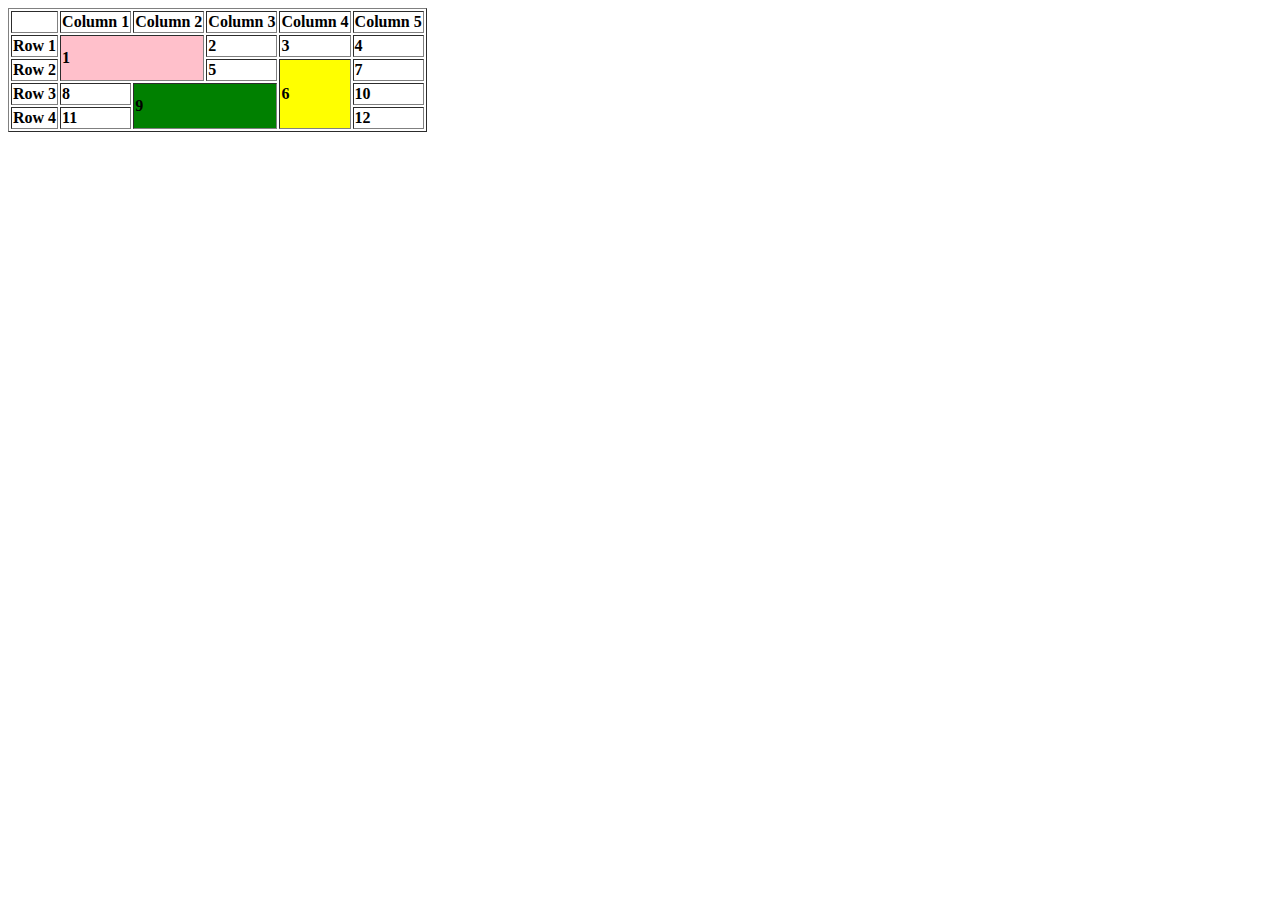
<file: SKILLSET #4.html>
<!DOCTYPE html>
<html>
<head>
	<title>Skillset #4</title>
</head>
<body>
<table border="1">
	<tr>
		<th></th>
		<th>Column 1</th>
		<th>Column 2</th>
		<th>Column 3</th>
		<th>Column 4</th>
		<th>Column 5</th>
	</tr>
	<tr style="text-align: left;">
		<th>Row 1</th>
		<th colspan="2" rowspan="2" style="background-color:pink;">1</th>
		<th>2</th>
		<th>3</th>
		<th>4</th>
	</tr>
	<tr style="text-align: left;">
		<th>Row 2</th>
		<th>5</th>
		<th rowspan="3" style="background-color:yellow;">6</th>
		<th>7</th>
	</tr>
	<tr style="text-align: left;">
		<th>Row 3</th>
		<th>8</th>
		<th colspan="2" rowspan="2" style="background-color:green;">9</th>
		<th>10</th>
	</tr>
	<tr style="text-align: left;">
		<th>Row 4</th>
		<th>11</th>
		<th>12</th>
	</tr>
</table>
</body>
</html>
</file>
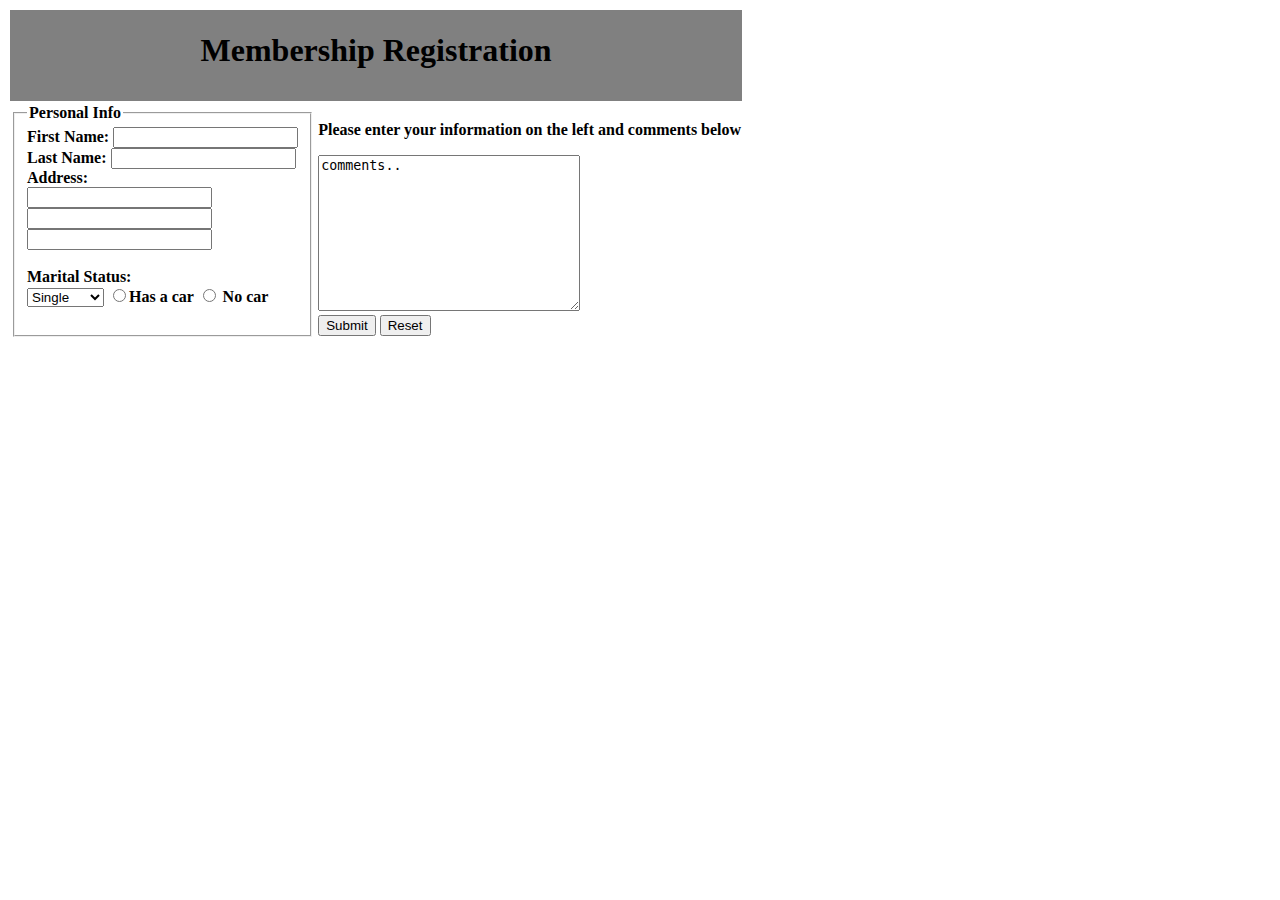
<file: SKILLSET #5.html>
<!DOCTYPE html>
<html>
<head>
	<title>Skillset #5</title>
</head>
<body>
<table>
<tr>
<th colspan="2" style="background-color: gray; padding-bottom: 10px;">
<h1>Membership Registration</h1>
</th>
</tr>
<tr>
<th style="text-align: left;">
<fieldset>
<legend>Personal Info</legend>
First Name: <input type="text" name="firstName"><br>
Last Name: <input type="text" name="lastName"><br>
Address:
<br>
<input type="text" name="1stLine">
<br>
<input type="text" name="2ndLine">
<br>
<input type="text" name="3rdLine">
<br>
<br>
Marital Status:
<br>
<select name="MaritalStatus">
<option value="Single">Single</option>
<option value="Single">Married</option>
<option value="Single">Widowed</option>
</select>
<input type="radio" name="HasACar">Has a car
<input type="radio" name="NoCar"> No car
<br>
<br>
</fieldset>
</th>
<th style="text-align: left; align-items: right;">
<p>Please enter your information on the left and comments below</p>
<textarea name="Comment" rows="10" cols="30">comments..</textarea>
<br>
<input type="submit" name="Submit">
<input type="reset" name="Reset">
</th>
</tr>
</table>
</body>
</html>
</file>
